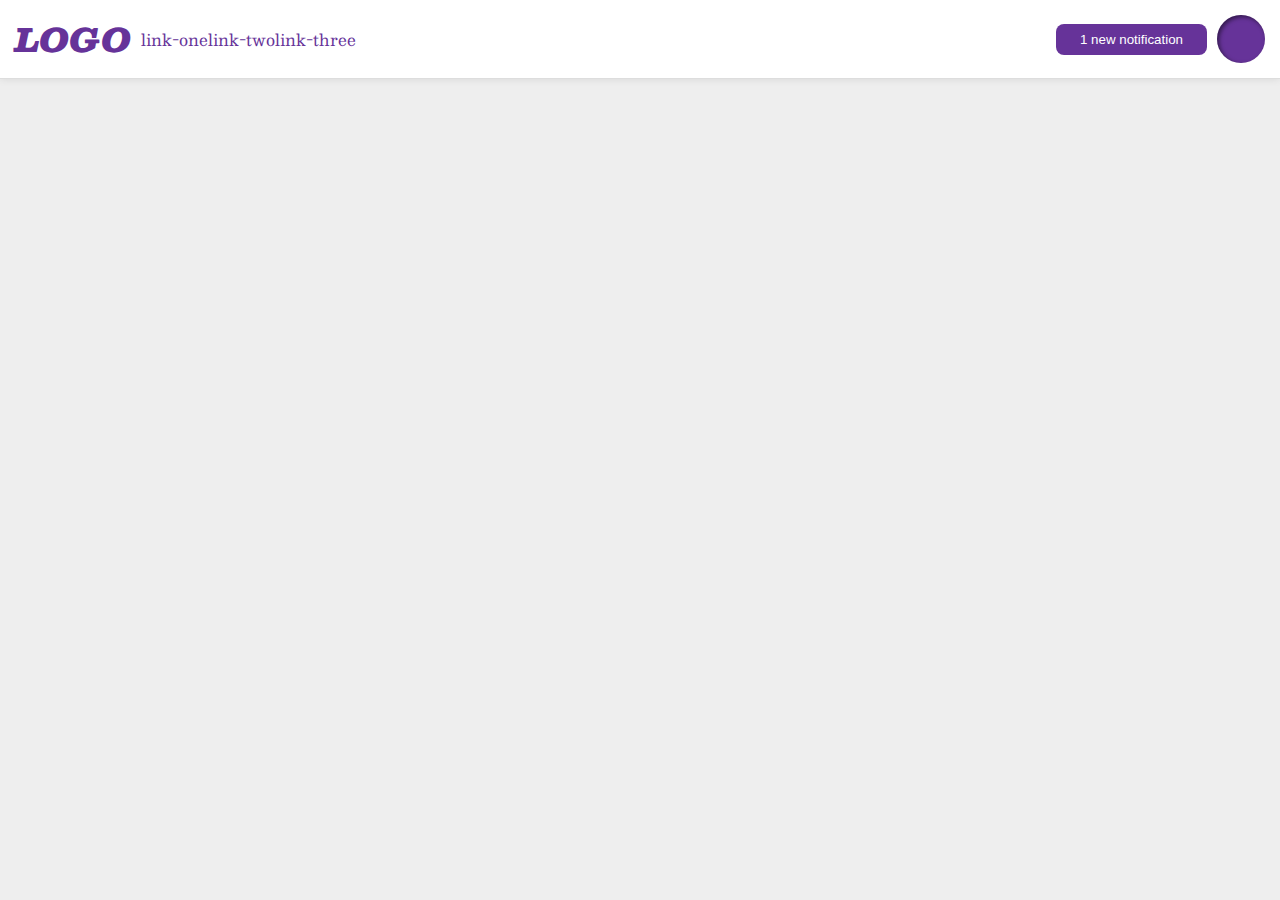
<file: flex/03-flex-header-2/index.html>
<!DOCTYPE html>
<html lang="en">
  <head>
    <meta charset="UTF-8">
    <meta http-equiv="X-UA-Compatible" content="IE=edge">
    <meta name="viewport" content="width=device-width, initial-scale=1.0">
    <title>Flex Header 2</title>
    <link rel="stylesheet" href="style.css">
  </head>
  <body>
    <div class="header">
      <div class="logo">
        LOGO
      </div>
      <ul class="links">
        <li><a href="google.com">link-one</a></li>
        <li><a href="google.com">link-two</a></li>
        <li><a href="google.com">link-three</a></li>
      </ul>
      <div class="filler"></div>
      <button class="notifications">
        1 new notification
      </button>
      <div class="profile-image"></div>
    </div>
  </body>
</html>
</file>
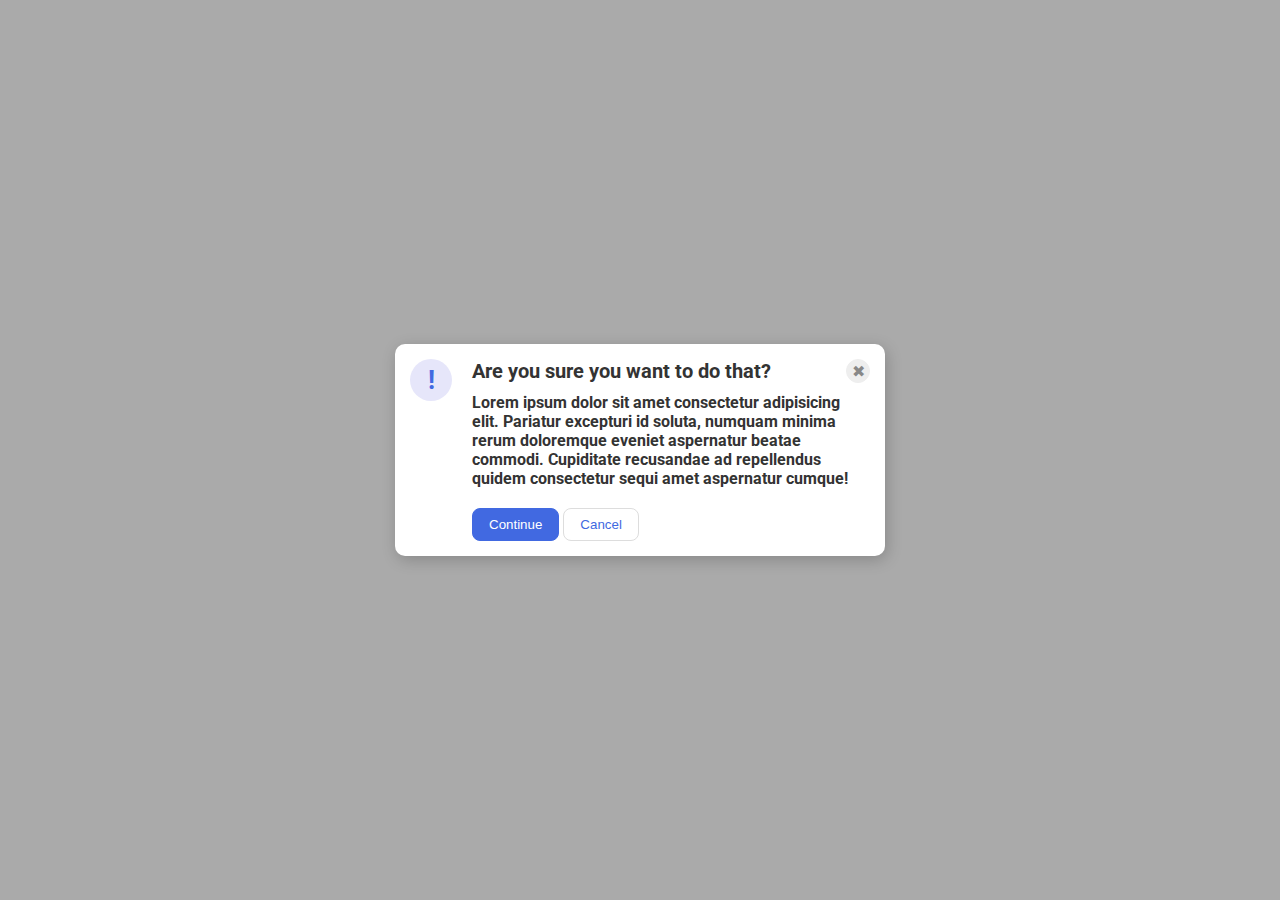
<file: flex/05-flex-modal/index.html>
<!DOCTYPE html>
<html lang="en">
  <head>
    <meta charset="UTF-8">
    <meta http-equiv="X-UA-Compatible" content="IE=edge">
    <meta name="viewport" content="width=device-width, initial-scale=1.0">
    <link rel="stylesheet" href="style.css">
    <title>Modal</title>
  </head>
  <body>
    <div class="modal">
      <div class="icon">!</div>
      <div class="content">
        <div class="title">
      <div class="header">Are you sure you want to do that?</div>
      <button class="close-button">✖</button>
      </div>
      <div class="text">Lorem ipsum dolor sit amet consectetur adipisicing elit. Pariatur excepturi id soluta, numquam minima rerum doloremque eveniet aspernatur beatae commodi. Cupiditate recusandae ad repellendus quidem consectetur sequi amet aspernatur cumque!</div>
      <div class="buttons">
      <button class="continue">Continue</button>
      <button class="cancel">Cancel</button>
      </div>
      </div>
    </div>
  </body>
</html>
</file>
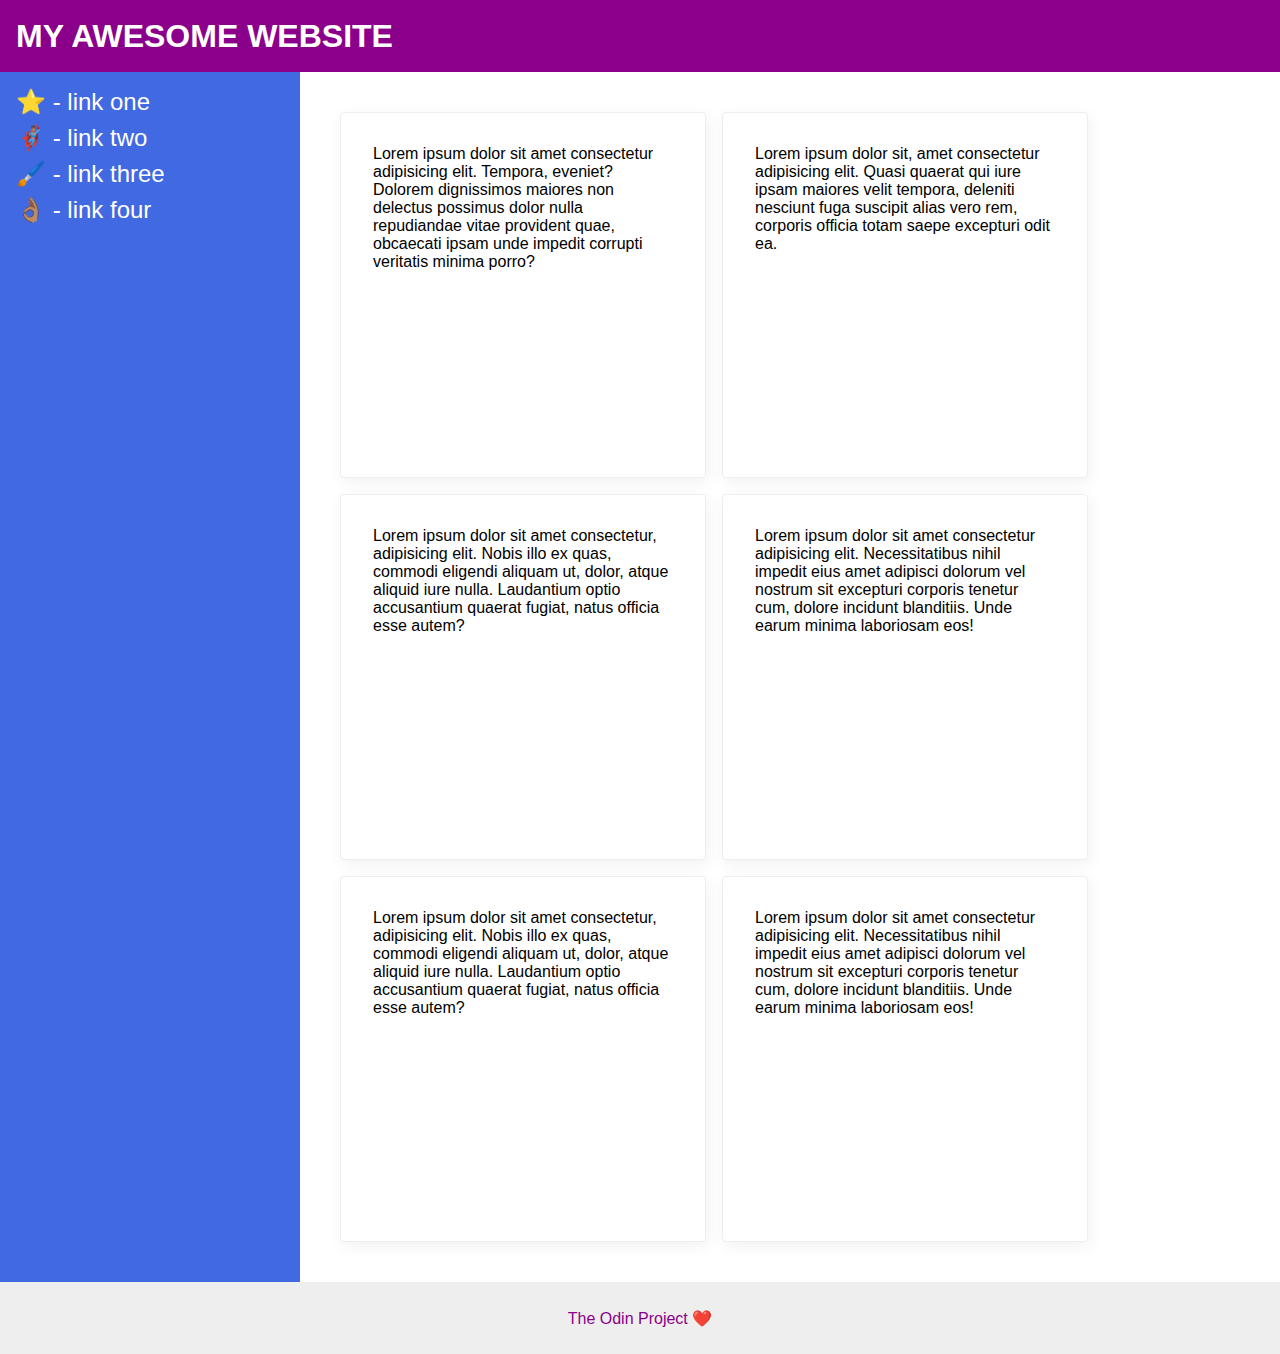
<file: flex/07-flex-layout-2/index.html>
<!DOCTYPE html>
<html lang="en">
  <head>
    <meta charset="UTF-8">
    <meta http-equiv="X-UA-Compatible" content="IE=edge">
    <meta name="viewport" content="width=device-width, initial-scale=1.0">
    <title>The Holy Grail</title>
    <link rel="stylesheet" href="style.css">
  </head>
  <body>
    <div class="header">
      MY AWESOME WEBSITE
    </div>
    <div class="content">
    <div class="sidebar">
      <ul>
        <li><a href="#">⭐ - link one</a></li>
        <li><a href="#">🦸🏽‍♂️ - link two</a></li>
        <li><a href="#">🖌️ - link three</a></li>
        <li><a href="#">👌🏽 - link four</a></li>
      </ul>
    </div>
    <div class="cards">
    <div class="card">Lorem ipsum dolor sit amet consectetur adipisicing elit. Tempora, eveniet? Dolorem dignissimos maiores non delectus possimus dolor nulla repudiandae vitae provident quae, obcaecati ipsam unde impedit corrupti veritatis minima porro?</div>
    <div class="card">Lorem ipsum dolor sit, amet consectetur adipisicing elit. Quasi quaerat qui iure ipsam maiores velit tempora, deleniti nesciunt fuga suscipit alias vero rem, corporis officia totam saepe excepturi odit ea.</div>
    <div class="card">Lorem ipsum dolor sit amet consectetur, adipisicing elit. Nobis illo ex quas, commodi eligendi aliquam ut, dolor, atque aliquid iure nulla. Laudantium optio accusantium quaerat fugiat, natus officia esse autem?</div>
    <div class="card">Lorem ipsum dolor sit amet consectetur adipisicing elit. Necessitatibus nihil impedit eius amet adipisci dolorum vel nostrum sit excepturi corporis tenetur cum, dolore incidunt blanditiis. Unde earum minima laboriosam eos!</div>
    <div class="card">Lorem ipsum dolor sit amet consectetur, adipisicing elit. Nobis illo ex quas, commodi eligendi aliquam ut, dolor, atque aliquid iure nulla. Laudantium optio accusantium quaerat fugiat, natus officia esse autem?</div>
    <div class="card">Lorem ipsum dolor sit amet consectetur adipisicing elit. Necessitatibus nihil impedit eius amet adipisci dolorum vel nostrum sit excepturi corporis tenetur cum, dolore incidunt blanditiis. Unde earum minima laboriosam eos!</div>
    </div>
    </div>
    <div class="footer">
      The Odin Project ❤️
    </div>
  </body>
</html>
</file>
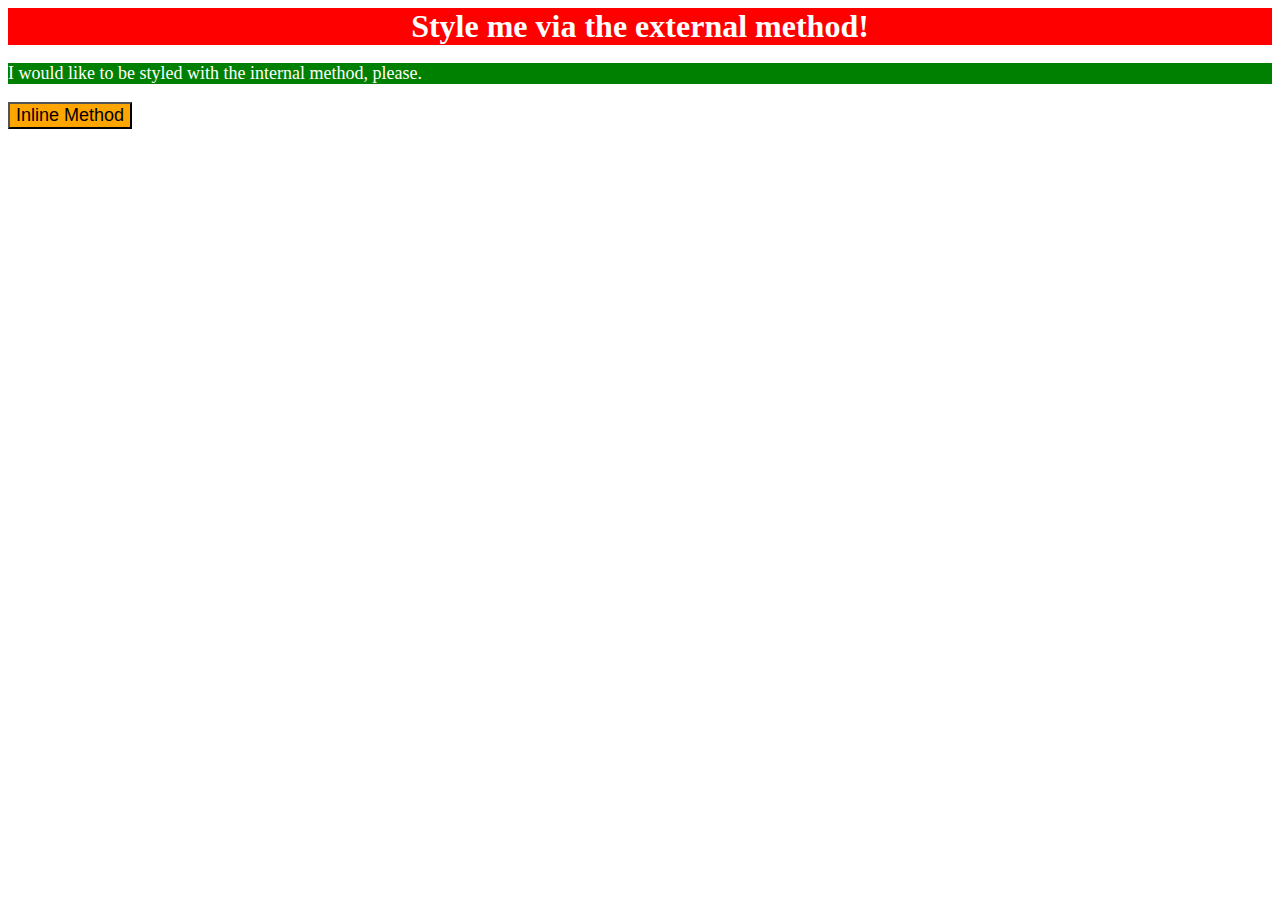
<file: foundations/01-css-methods/index.html>
<!DOCTYPE html>
<html lang="en">
  <head>
    <meta charset="UTF-8">
    <meta http-equiv="X-UA-Compatible" content="IE=edge">
    <meta name="viewport" content="width=device-width, initial-scale=1.0">
    <link rel="stylesheet" href="styles.css">
    <title>Methods for Adding CSS</title>
    <style>
      p{
        background-color: green;
        color:white;
        font-size: 18px;
      }
    </style>
  </head>
  <body>
    <div>Style me via the external method!</div>
    <p>I would like to be styled with the internal method, please.</p>
    <button style="background-color: orange; font-size: 18px;">Inline Method</button>
  </body>
</html>
</file>
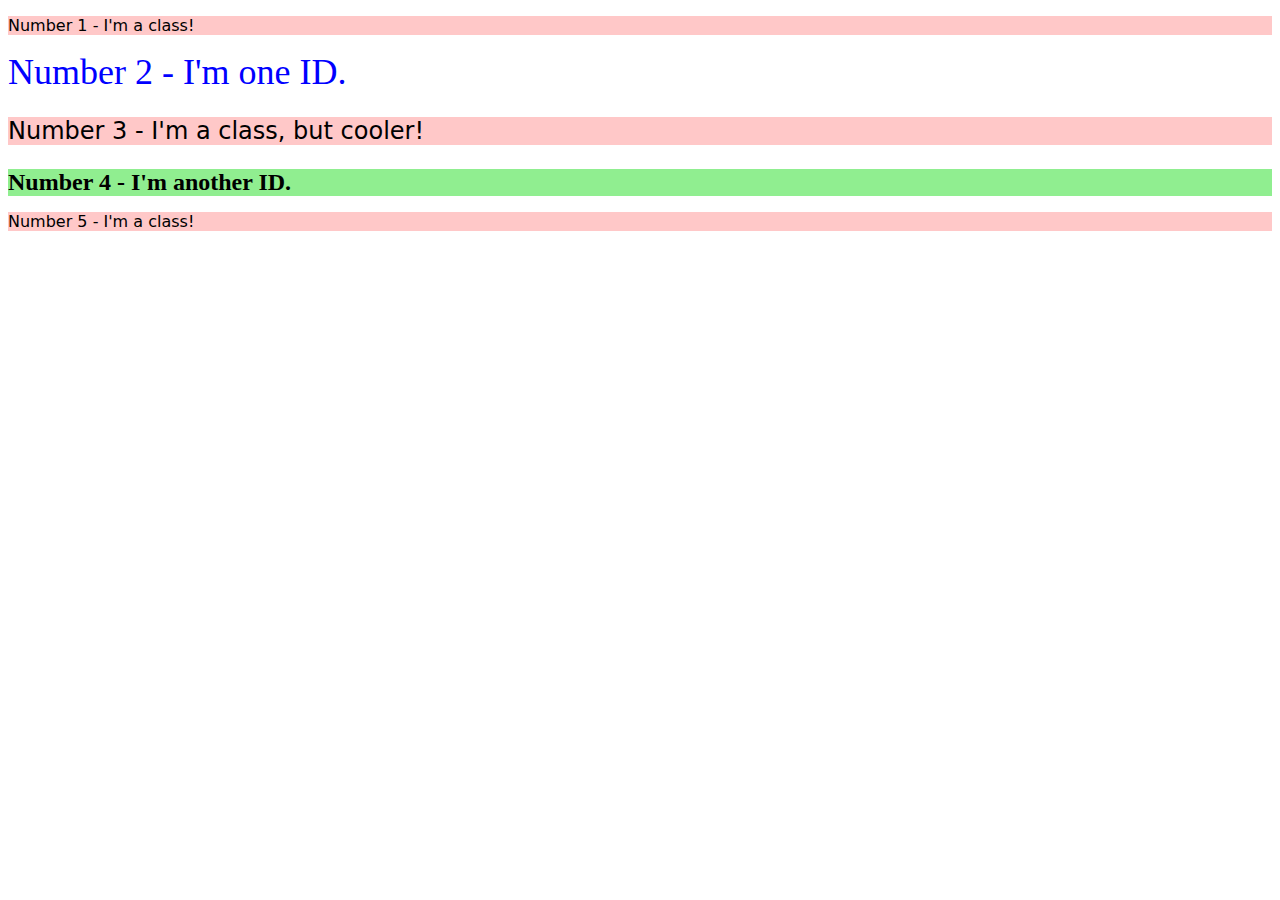
<file: foundations/02-class-id-selectors/index.html>
<!DOCTYPE html>
<html lang="en">
  <head>
    <meta charset="UTF-8">
    <meta http-equiv="X-UA-Compatible" content="IE=edge">
    <meta name="viewport" content="width=device-width, initial-scale=1.0">
    <title>Class and ID Selectors</title>
    <link rel="stylesheet" href="style.css">
  </head>
  <body>
    <p class="odd">Number 1 - I'm a class!</p>
    <div id="number2">Number 2 - I'm one ID.</div>
    <p class="odd number3">Number 3 - I'm a class, but cooler!</p>
    <div id="number4">Number 4 - I'm another ID.</div>
    <p class="odd">Number 5 - I'm a class!</p>
  </body>
</html>
</file>
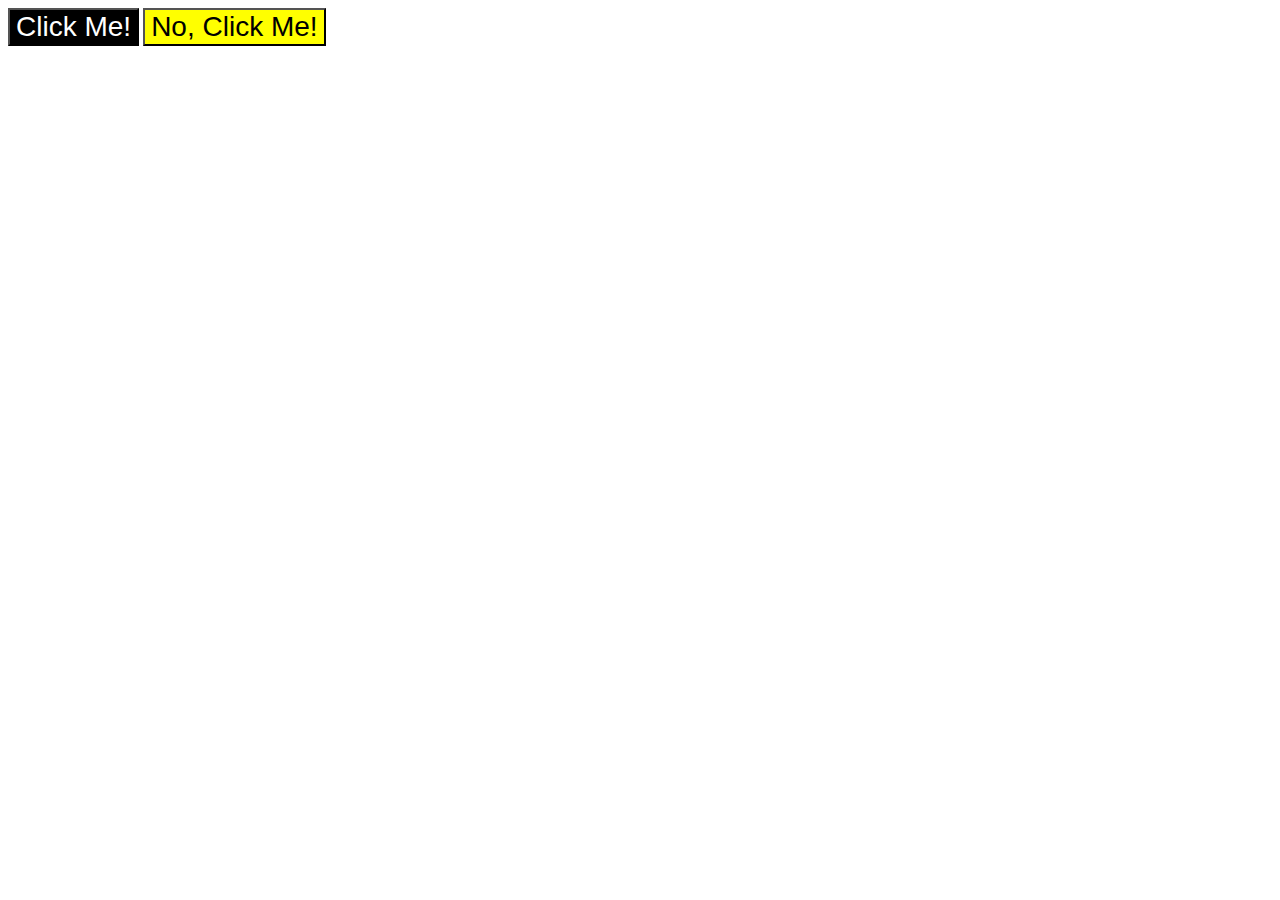
<file: foundations/03-grouping-selectors/index.html>
<!DOCTYPE html>
<html lang="en">
  <head>
    <meta charset="UTF-8">
    <meta http-equiv="X-UA-Compatible" content="IE=edge">
    <meta name="viewport" content="width=device-width, initial-scale=1.0">
    <title>Grouping Selectors</title>
    <link rel="stylesheet" href="style.css">
  </head>
  <body>
    <button class="black">Click Me!</button>
    <button class="yellow">No, Click Me!</button>
  </body>
</html>
</file>
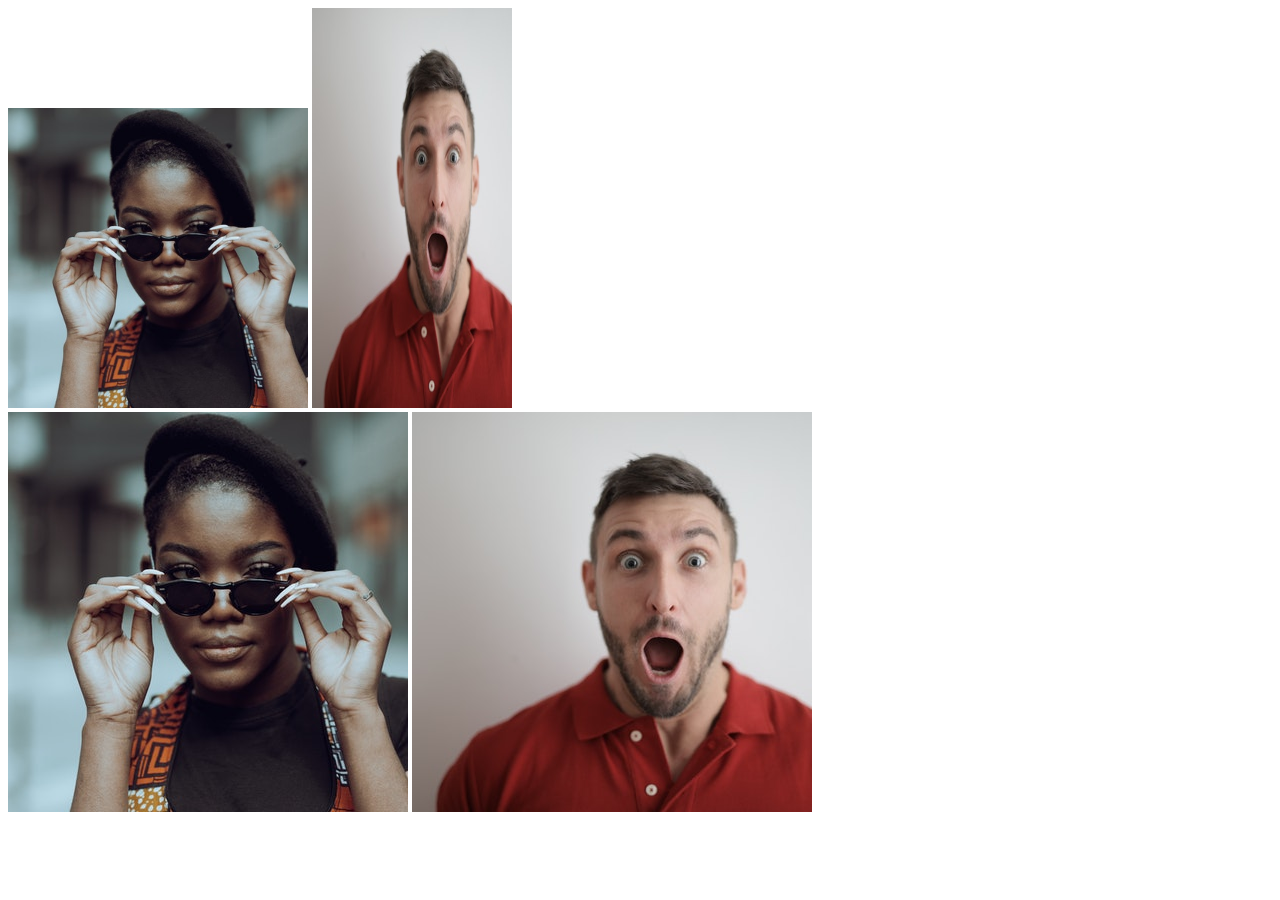
<file: foundations/04-chaining-selectors/index.html>
<!DOCTYPE html>
<html lang="en">
  <head>
    <meta charset="UTF-8">
    <meta http-equiv="X-UA-Compatible" content="IE=edge">
    <meta name="viewport" content="width=device-width, initial-scale=1.0">
    <title>Chaining Selectors</title>
    <link rel="stylesheet" href="style.css">
  </head>
  <body>
    <!-- Check image source path. Review Foundations lesson - Links and Images -->
    <!-- Use the classes BELOW this line -->
    <div>
      <img class="avatar proportioned" src="images/pexels-katho-mutodo-8434791.jpg" alt="Woman with glasses">
      <img class="avatar distorted" src="images/pexels-andrea-piacquadio-3777931.jpg" alt="Man with surprised expression">
    </div>
    <!-- Use the classes ABOVE this line -->
    <div>
      <img class="original proportioned" src="images/pexels-katho-mutodo-8434791.jpg" alt="Woman with glasses">
      <img class="original distorted" src="images/pexels-andrea-piacquadio-3777931.jpg" alt="Man with surprised expression">
    </div>
  </body>
</html>
</file>
<file: flex/03-flex-header-2/style.css>
/* this is some magical font-importing.  
you'll learn about it later. */
@import url('https://fonts.googleapis.com/css2?family=Besley:ital,wght@0,400;1,900&display=swap');

*{
  margin: 0;
  padding: 0;
}

body {
  margin: 0;
  background: #eee;
  font-family: Besley, serif;
}

.header {
  background: white;
  border-bottom: 1px solid #ddd;
  box-shadow: 0 0 8px rgba(0,0,0,.1);
  display: flex;
  align-items: center;
  padding: 12px 15px;
  gap: 10px;
}

.profile-image {
  background: rebeccapurple;
  box-shadow: inset 2px 2px 4px rgba(0,0,0,.5);
  border-radius: 50%;
  width: 48px;
  height: 48px;
}

.logo {
  color: rebeccapurple;
  font-size: 32px;
  font-weight: 900;
  font-style: italic;
}

button {
  border: none;
  border-radius: 8px;
  background: rebeccapurple;
  color: white;
  padding: 8px 24px;
}

a {
  /* this removes the line under our links */
  text-decoration: none;
  color: rebeccapurple;
}

ul {
  list-style-type: none;
  display: flex;
  align-items: center;;
}

.filler{
  flex: 1; 
}
</file>
<file: flex/05-flex-modal/style.css>
@import url('https://fonts.googleapis.com/css2?family=Roboto:wght@400;700&display=swap');

html, body {
  height: 100%;
}

body {
  font-family: Roboto, sans-serif;
  margin: 0;
  background: #aaa;
  color: #333;
  /* I'll give you this one for free lol */
  display: flex;
  align-items: center;
  justify-content: center;
}

.modal {
  background: white;
  width: 480px;
  border-radius: 10px;
  box-shadow: 2px 4px 16px rgba(0,0,0,.2);
  display: flex;
  flex-direction: row;
  padding: 5px;
}

.icon {
  color: royalblue;
  font-size: 26px;
  font-weight: 700;
  background: lavender;
  width: 42px;
  height: 42px;
  border-radius: 50%;
  display: flex;
  align-items: center;
  justify-content: center;
  flex-shrink: 0;
  margin: 10px;
}

.header{
  font-weight: bold;
  font-size: 20px;
}

.close-button {
  background: #eee;
  border-radius: 50%;
  color: #888;
  font-weight: 400;
  font-size: 16px;
  height: 24px;
  width: 24px;
  display: flex;
  align-items: center;
  justify-content: center;
  border: 1px solid #eee;
  padding: 0;
}

button {
  cursor: pointer;
  padding: 8px 16px;
  border-radius: 8px;
}

button.continue {
  background: royalblue;
  border: 1px solid royalblue;
  color: white;
}

button.cancel {
  background: white;
  border: 1px solid #ddd;
  color: royalblue;
}

.title {
  display: flex;
  flex-direction: row;
  justify-content: space-between;
  margin-bottom: 10px;
  align-items: center;
}

.content {
  display: flex;
  flex-direction: column;
  padding: 10px;
}

.buttons {
  margin-top: 20px;
}

.text {
  font-weight: bold;
}
</file>
<file: flex/07-flex-layout-2/style.css>
*
{
  padding: 0;
  margin: 0;
}


body {
  font-family: -apple-system, BlinkMacSystemFont, 'Segoe UI', Roboto, Oxygen, Ubuntu, Cantarell, 'Open Sans', 'Helvetica Neue', sans-serif;
  margin: 0;
  min-height: 100vh;
  display: flex;
  flex-direction: column;
  justify-content: space-between;
}

.content {
  flex-grow: 1;
  display: flex;
  flex-direction: row;
}

.header {
  height: 72px;
  background: darkmagenta;
  color: white;
  font-size: 32px;
  font-weight: 900;
  display: flex;
  align-items: center;
  padding: 0 16px;
}

.footer {
  height: 72px;
  background: #eee;
  color: darkmagenta;
  display: flex;
  justify-content: center;
  align-items: center;
}

.sidebar {
  width: 300px;
  flex-shrink: 0;
  background: royalblue;
  box-sizing: border-box;
  padding: 16px;
}

.card {
  border: 1px solid #eee;
  box-shadow: 2px 4px 16px rgba(0,0,0,.06);
  border-radius: 4px;
  padding: 32px;
  margin: 8px;
  width: 300px;
  height: 300px;
}

a{
  text-decoration: none;
  color: white;
  font-size: 24px;
}

ul {
  list-style: none;
}

li {
  margin-bottom: 8px;
}

.cards {
  display: flex;
  flex-direction: row;
  flex-wrap: wrap;
  margin: 32px;
}
</file>
<file: foundations/01-css-methods/styles.css>
div{
    background-color: red;
    color: white;
    font-size: 32px;
    text-align: center;
    font-weight: bold;
}
</file>
<file: foundations/02-class-id-selectors/style.css>
.odd{
    background-color: RGB(255,200,200);
    font-family: Verdana, 'DejaVu Sans', sans-serif;
}

#number2{
    color: blue;
    font-size: 36px;
}

.number3{
    font-size: 24px;
}

#number4{
    background-color: lightgreen;
    font-size: 24px;
    font-weight: bold;
}
</file>
<file: foundations/03-grouping-selectors/style.css>
.black,.yellow{
    font-size: 28px;
    font-family: Helvetica, 'Times new roman', sans-serif;
}

.black{
    background-color: black;
    color: white;
}

.yellow{
    background-color: yellow;
}
</file>
<file: foundations/04-chaining-selectors/style.css>
.avatar.proportioned{
    width: 300px;
    height: auto;
}

.avatar.distorted{
    width: 200px;
    height: 400px;
}
</file>
